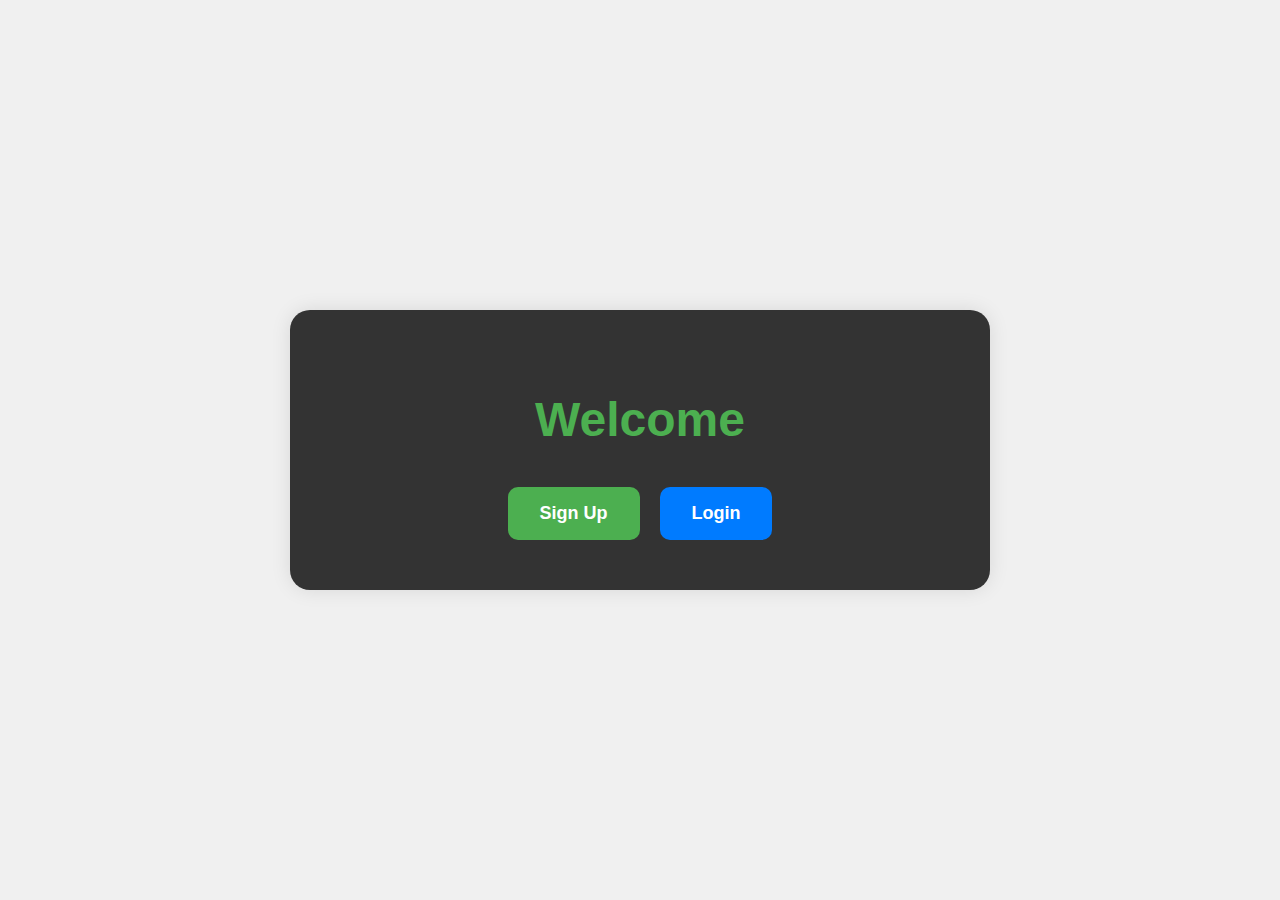
<file: index.html>
<!DOCTYPE html>
<html>
    <head>
        <meta charset="UTF-8">
        <meta name="viewport" content="width=device-width, initial-scale=1.0">
        <title>Welcome</title>
        <link rel="stylesheet" href="styles.css">
    </head>
    <body>
        <div class="welcome-container">
            <h1 class="welcome-text">Welcome</h1>
            <div class="button-container">
                <a href="register.html" class="button button-signup">Sign Up</a>
                <a href="login.html" class="button button-login">Login</a>
            </div>
        </div>
    </body>
</html>
</file>
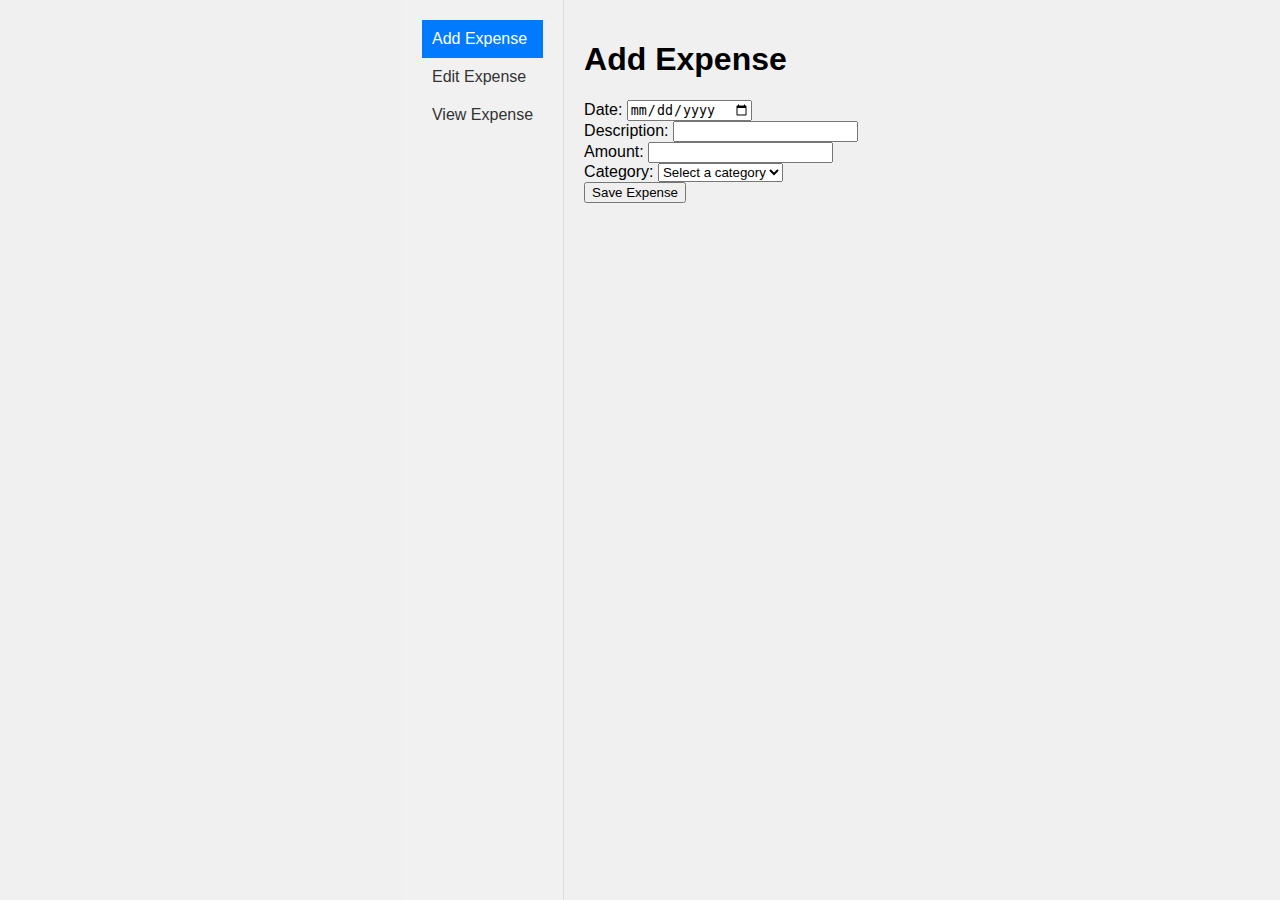
<file: add_expense.html>
<!DOCTYPE html>
<html>
    <head>
        <meta charset="UTF-8">
        <meta name="viewport" content="width=device-width, initial-scale=1.0">
        <title>Add Expense</title>
        <link rel="stylesheet" href="styles.css">
    </head>
    <body>
        <div class="container">
            <div class="sidebar">
                <a href="add_expense.html" class="sidebar-link active">Add Expense</a>
                <a href="edit_expense.html" class="sidebar-link">Edit Expense</a>
                <a href="view_expense.html" class="sidebar-link">View Expense</a>
            </div>
            <div class="main-content">
                <h1>Add Expense</h1>
                <form class="expense-form">
                    <div class="form-group">
                        <label for="date">Date:</label>
                        <input type="date" id="date" name="date" required>
                    </div>
                    <div class="form-group">
                        <label for="description">Description:</label>
                        <input type="text" id="description" name="description" required>
                    </div>
                    <div class="form-group">
                        <label for="amount">Amount:</label>
                        <input type="number" id="amount" name="amount" step="0.01" required>
                    </div>
                    <div class="form-group">
                        <label for="category">Category:</label>
                        <select id="category" name="category" required>
                            <option value="">Select a category</option>
                            <option value="groceries">Groceries</option>
                            <option value="food">Food</option>
                            <option value="transportation">Transportation</option>
                            <option value="utilities">Utilities</option>
                            <option value="other">Other</option>
                        </select>
                    </div>
                    <button type="submit" class="btn">Save Expense</button>
                </form>
            </div>
        </div>
    </body>
</html>
</file>
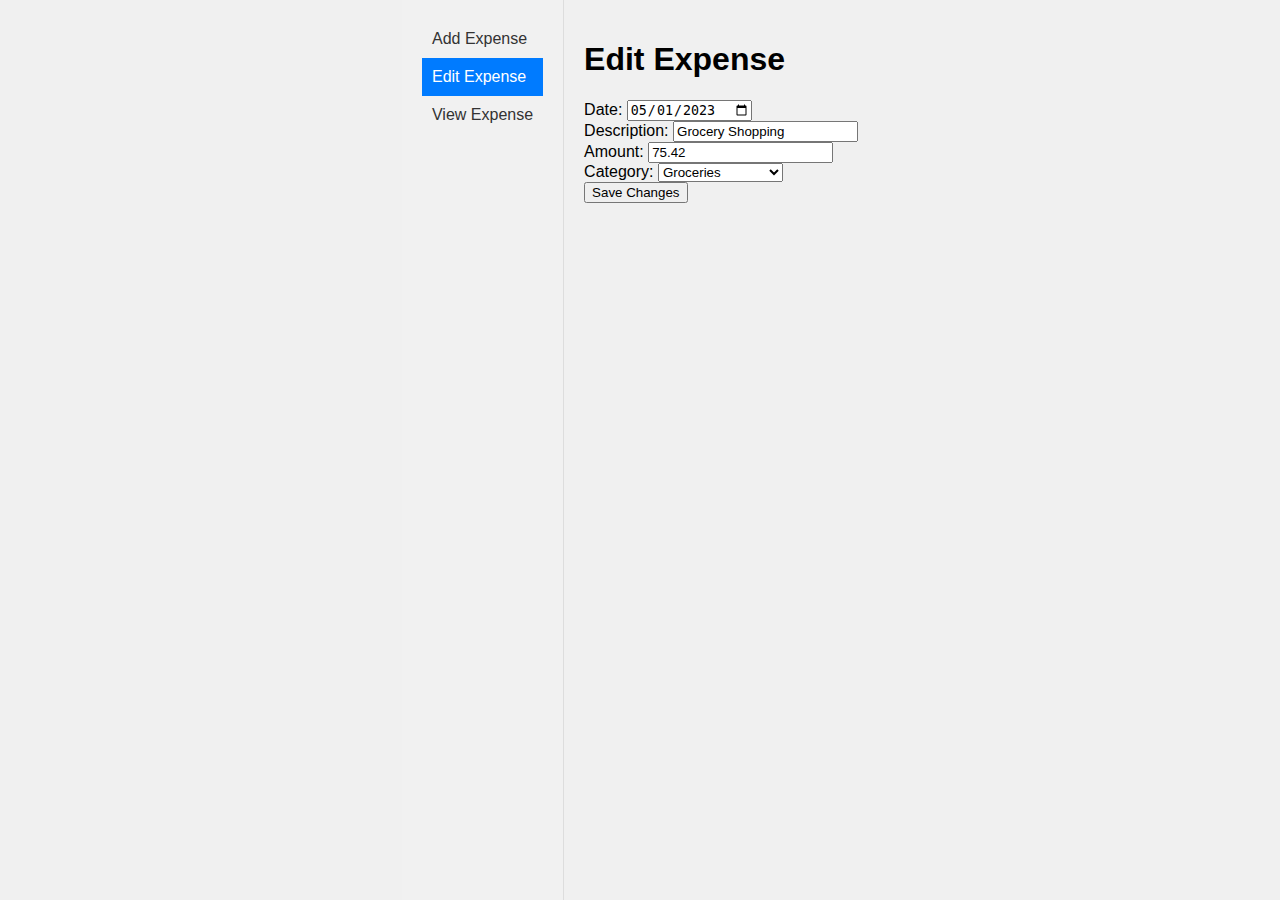
<file: edit_expense.html>
<!DOCTYPE html>
<html>
    <head>
        <meta charset="UTF-8">
        <meta name="viewport" content="width=device-width, initial-scale=1.0">
        <title>Edit Expense</title>
        <link rel="stylesheet" href="styles.css">
    </head>
    <body>
        <div class="container">
            <div class="sidebar">
                <a href="add_expense.html" class="sidebar-link">Add Expense</a>
                <a href="edit_expense.html" class="sidebar-link active">Edit Expense</a>
                <a href="view_expense.html" class="sidebar-link">View Expense</a>
            </div>
            <div class="main-content">
                <h1>Edit Expense</h1>
                <form class="expense-form">
                    <div class="form-group">
                        <label for="date">Date:</label>
                        <input type="date" id="date" name="date" value="2023-05-01" required>
                    </div>
                    <div class="form-group">
                        <label for="description">Description:</label>
                        <input type="text" id="description" name="description" value="Grocery Shopping" required>
                    </div>
                    <div class="form-group">
                        <label for="amount">Amount:</label>
                        <input type="number" id="amount" name="amount" step="0.01" value="75.42" required>
                    </div>
                    <div class="form-group">
                        <label for="category">Category:</label>
                        <select id="category" name="category" required>
                            <option value="">Select a category</option>
                            <option value="groceries" selected>Groceries</option>
                            <option value="food">Food</option>
                            <option value="transportation">Transportation</option>
                            <option value="utilities">Utilities</option>
                            <option value="other">Other</option>
                        </select>
                    </div>
                    <button type="submit" class="btn">Save Changes</button>
                </form>
            </div>
        </div>
    </body>
</html>
</file>
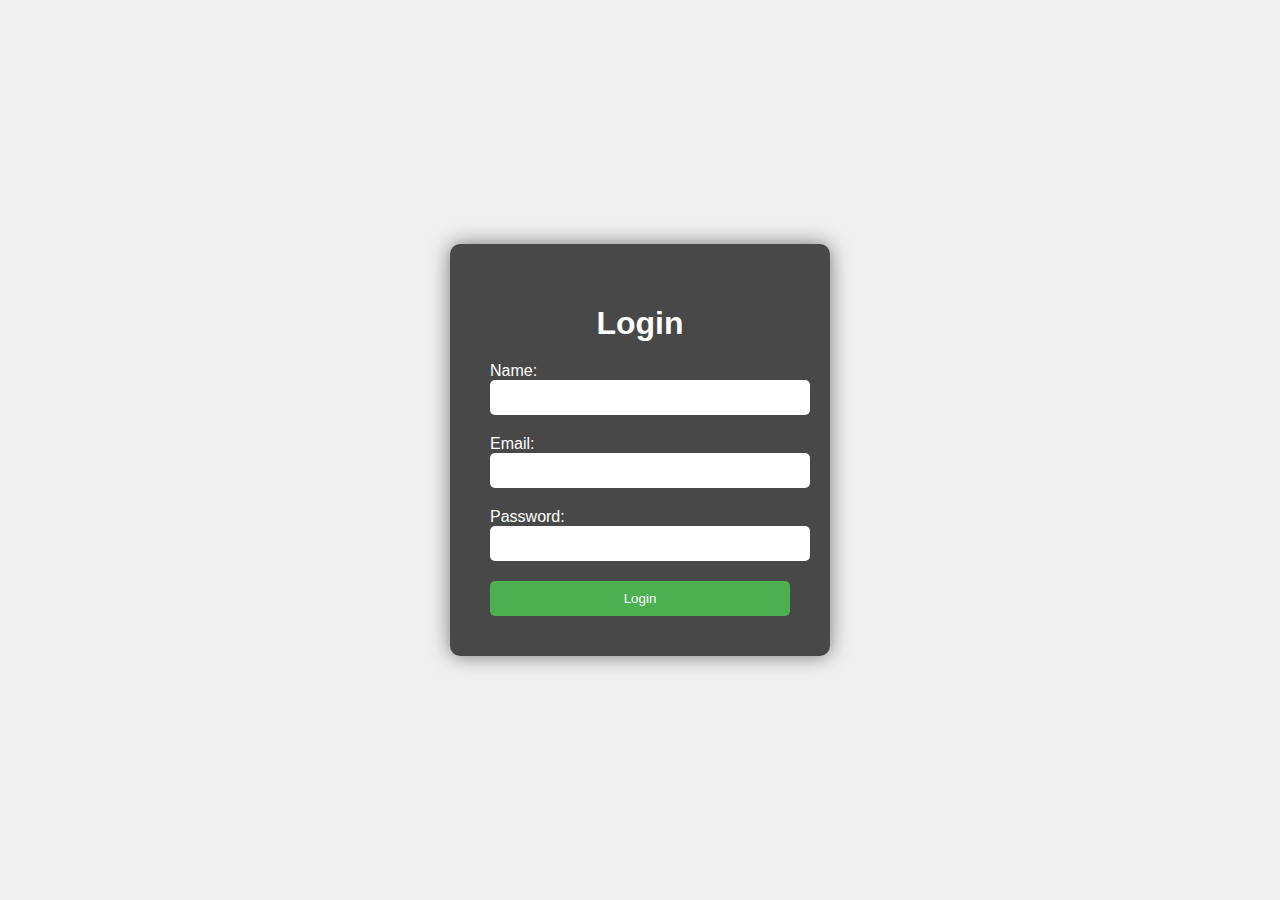
<file: login.html>
<!DOCTYPE html>
<html>
    <head>
        <header>
            <meta charset="UTF-8">
            <meta name="description" content="This is an expense tracker">
            <meta name="keywords" content="HTML, meta tag, metadata">
            <meta name="viewport" content="width=device-width, initial-scale=1.0">
            <title>ExpenseTracker</title>
            <link rel="stylesheet" href="styles.css">
        </header>
    </head>
    <body>
        <div class="login-container">
            <h1>Login</h1>
            <form>
                <label for="name">Name:</label>
                <input type="text" id="name" name="name" required>
                
                <label for="email">Email:</label>
                <input type="email" id="email" name="email" required>
                
                <label for="password">Password:</label>
                <input type="password" id="password" name="password" required>
        
                <button type="submit" onclick="window.location.href='view_expense.html'">Login</button>
            </form>
        </div>
    </body>
</html>
</file>
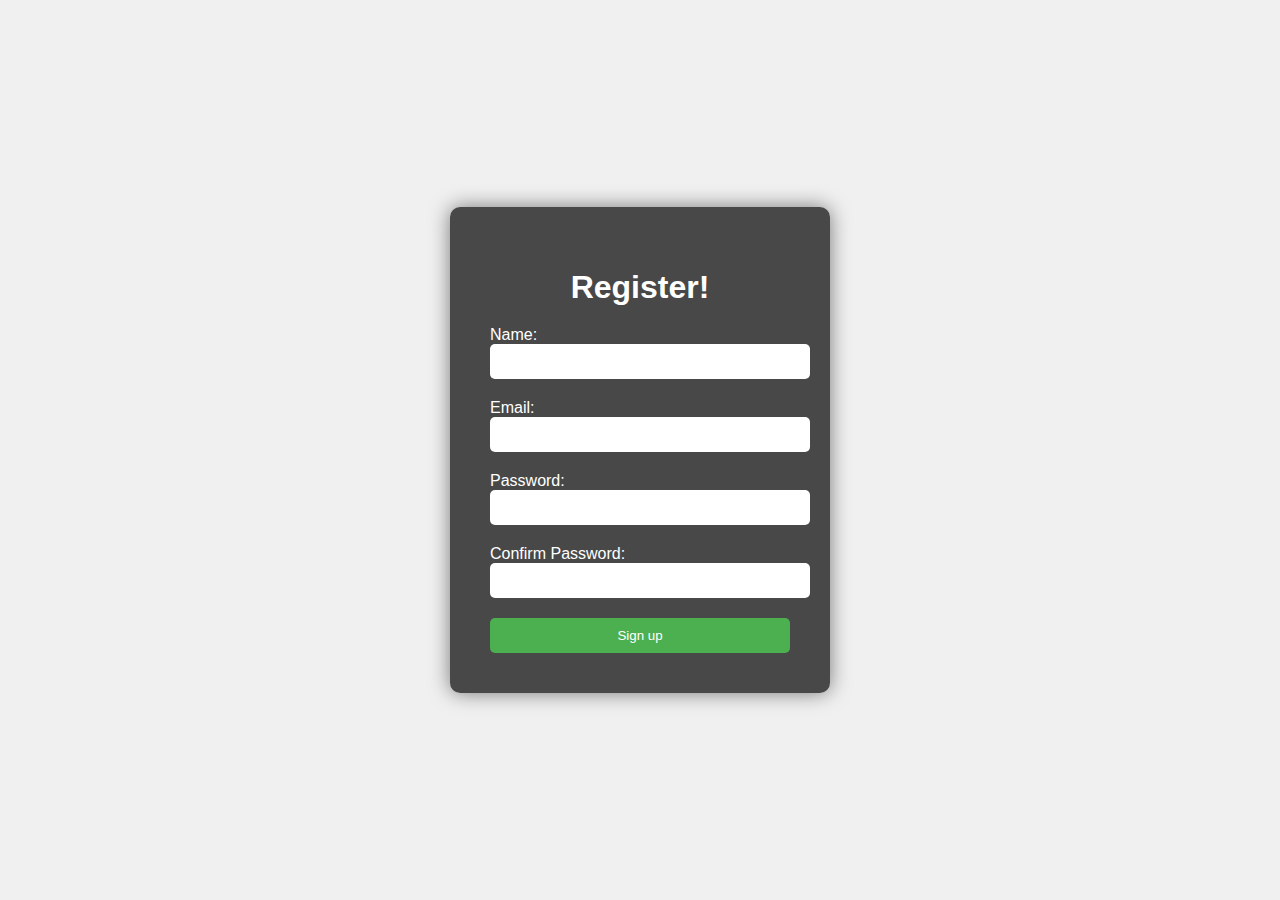
<file: register.html>
<!DOCTYPE html>
<html>
    <head>
        <header>
            <meta charset="UTF-8">
            <meta name="description" content="This is an expense tracker">
            <meta name="keywords" content="HTML, meta tag, metadata">
            <meta name="viewport" content="width=device-width, initial-scale=1.0">
            <title>ExpenseTracker</title>
            <link rel="stylesheet" href="styles.css">
        </header>
    </head>
    <body>
        <div class="login-container">
            <h1>Register!</h1>
            <form>
                <label for="name">Name:</label>
                <input type="text" id="name" name="name" required>
                
                <label for="email">Email:</label>
                <input type="email" id="email" name="email" required>
                
                <label for="password">Password:</label>
                <input type="password" id="password" name="password" required>

                <label for="Confirm Password">Confirm Password:</label>
                <input type="Confirm password" id="Confirm" name="Confirm password" required>
        
                <button type="submit" onclick="window.location.href='view_expense.html'">Sign up</button>
            </form>
        </div>
    </body>
</html>
</file>
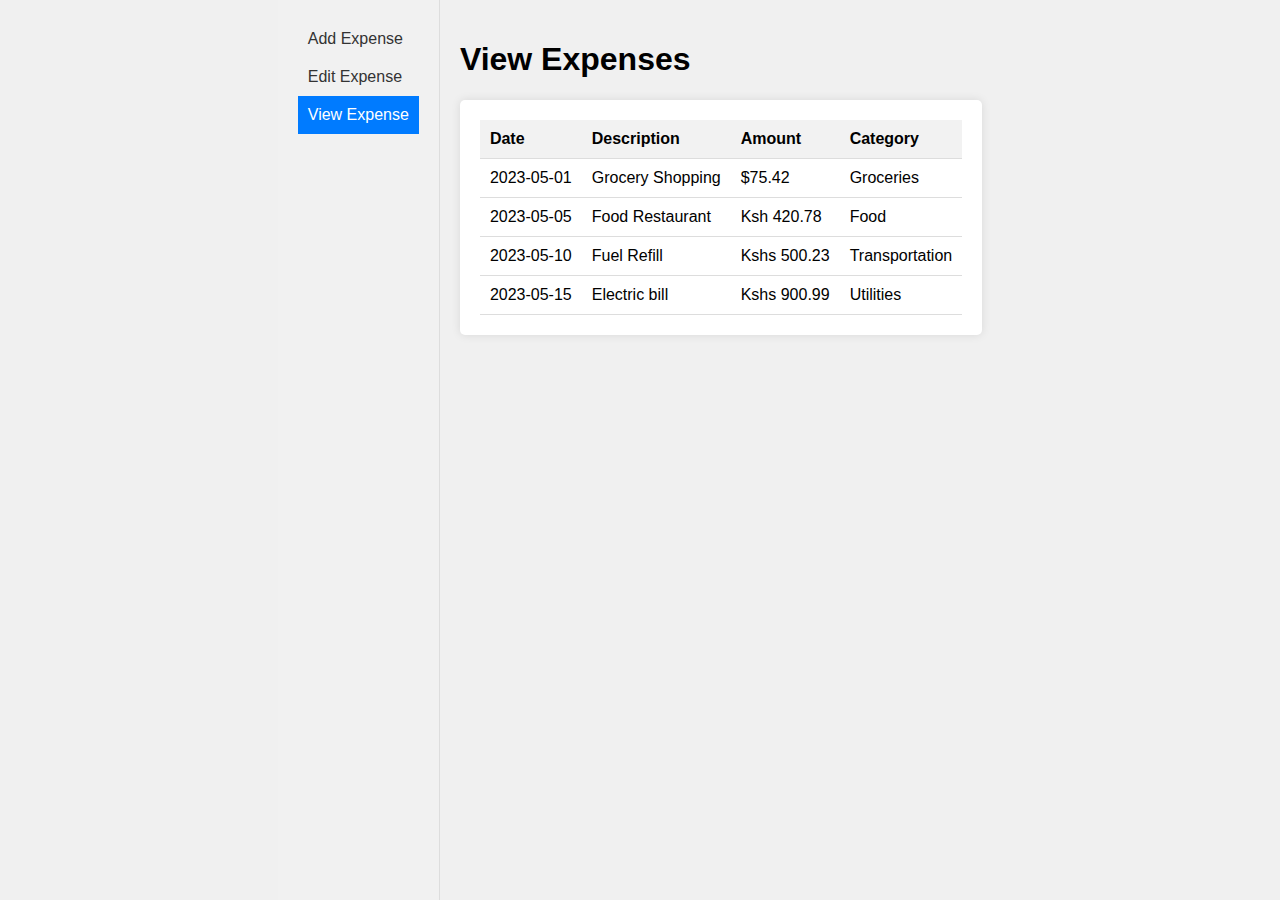
<file: view_expense.html>
<!DOCTYPE html>
<html>
    <head>
        <meta charset="UTF-8">
        <meta name="viewport" content="width=device-width, initial-scale=1.0">
        <title>View Expenses</title>
        <link rel="stylesheet" href="styles.css">
    </head>
    <body>
        <div class="container">
            <div class="sidebar">
                <a href="add_expense.html" class="sidebar-link">Add Expense</a>
                <a href="edit_expense.html" class="sidebar-link">Edit Expense</a>
                <a href="view_expense.html" class="sidebar-link active">View Expense</a>
            </div>
            <div class="main-content">
                <h1>View Expenses</h1>
                <div class="table-container">
                    <table class="expense-table">
                        <thead>
                            <tr>
                                <th>Date</th>
                                <th>Description</th>
                                <th>Amount</th>
                                <th>Category</th>
                            </tr>
                        </thead>
                        <tbody>
                            <tr>
                                <td>2023-05-01</td>
                                <td>Grocery Shopping</td>
                                <td>$75.42</td>
                                <td>Groceries</td>
                            </tr>
                            <tr>
                                <td>2023-05-05</td>
                                <td>Food Restaurant</td>
                                <td>Ksh 420.78</td>
                                <td>Food</td>
                            </tr>
                            <tr>
                                <td>2023-05-10</td>
                                <td>Fuel Refill</td>
                                <td>Kshs 500.23</td>
                                <td>Transportation</td>
                            </tr>
                            <tr>
                                <td>2023-05-15</td>
                                <td>Electric bill</td>
                                <td>Kshs 900.99</td>
                                <td>Utilities</td>
                            </tr>
                        </tbody>
                    </table>
                </div>
            </div>
        </div>
    </body>
</html>
</file>
<file: styles.css>
/* Welcome Page Styles */
body {
    margin: 0;
    padding: 0;
    font-family: 'Montserrat', sans-serif;
    background-color: #f0f0f0;
    display: flex;
    justify-content: center;
    align-items: center;
    height: 100vh;
}

.welcome-container {
    background-color: #333333;
    color: #ffffff;
    padding: 50px;
    border-radius: 20px;
    box-shadow: 0 0 20px rgba(0, 0, 0, 0.1);
    text-align: center;
    width: 600px;
}

.welcome-text {
    font-size: 48px;
    font-weight: 700;
    color: #4CAF50;
    margin-bottom: 40px;
}

.button-container {
    display: flex;
    justify-content: center;
    gap: 20px;
}

.button {
    display: inline-block;
    padding: 16px 32px;
    font-size: 18px;
    font-weight: 600;
    text-decoration: none;
    border-radius: 10px;
    transition: background-color 0.3s ease;
}

.button-signup {
    background-color: #4CAF50;
    color: white;
}

.button-signup:hover {
    background-color: #45a049;
}

.button-login {
    background-color: #007bff;
    color: white;
}

.button-login:hover {
    background-color: #0056b3;
}

/* Login Page Styles */
body {
    margin: 0;
    padding: 0;
    background-image: url('https://i.giphy.com/media/v1.Y2lkPTc5MGI3NjExOXZnaWhvbzZjeWF0NTh5NnJla3d1YWZ6YXVwMDJpaTU2c2w4bGV6ayZlcD12MV9pbnRlcm5hbF9naWZfYnlfaWQmY3Q9Zw/AlCr2wBq4ZC0MamQUz/giphy.gif');
    background-size: cover;
    background-repeat: no-repeat;
    display: flex;
    justify-content: center;
    align-items: center;
    height: 100vh;
    font-family: Arial, sans-serif;
}

.login-container {
    background-color: rgba(0, 0, 0, 0.7);
    padding: 40px;
    border-radius: 10px;
    box-shadow: 0 0 20px rgba(0, 0, 0, 0.5);
    color: white;
    width: 300px;
}

.login-container h1 {
    text-align: center;
    margin-bottom: 20px;
}

.login-container input {
    width: 100%;
    padding: 10px;
    margin-bottom: 20px;
    border: none;
    border-radius: 5px;
}

.login-container button {
    width: 100%;
    padding: 10px;
    background-color: #4CAF50;
    color: white;
    border: none;
    border-radius: 5px;
    cursor: pointer;
}

/* view expense */
body {
    font-family: Arial, sans-serif;
    margin: 0;
    padding: 0;
}

.container {
    display: flex;
    height: 100vh;
}

.sidebar {
    background-color: #f1f1f1;
    padding: 20px;
    border-right: 1px solid #ddd;
}

.sidebar-link {
    display: block;
    padding: 10px;
    text-decoration: none;
    color: #333;
}

.sidebar-link.active {
    background-color: #007bff;
    color: #fff;
}

.main-content {
    flex-grow: 1;
    padding: 20px;
}

.table-container {
    background-color: #fff;
    padding: 20px;
    border-radius: 5px;
    box-shadow: 0 0 10px rgba(0, 0, 0, 0.1);
}

.expense-table {
    width: 100%;
    border-collapse: collapse;
}

.expense-table th, .expense-table td {
    padding: 10px;
    text-align: left;
    border-bottom: 1px solid #ddd;
}

.expense-table th {
    background-color: #f2f2f2;
}

/* input forms for expense */

.sidebar-link {
    display: block;
    padding: 10px;
    text-decoration: none;
    color: #333;
    transition: background-color 0.3s;
}

.sidebar-link:hover {
    background-color: #f1f1f1;
}

.sidebar-link.active {
    background-color: #007bff;
    color: #fff;
}
</file>
